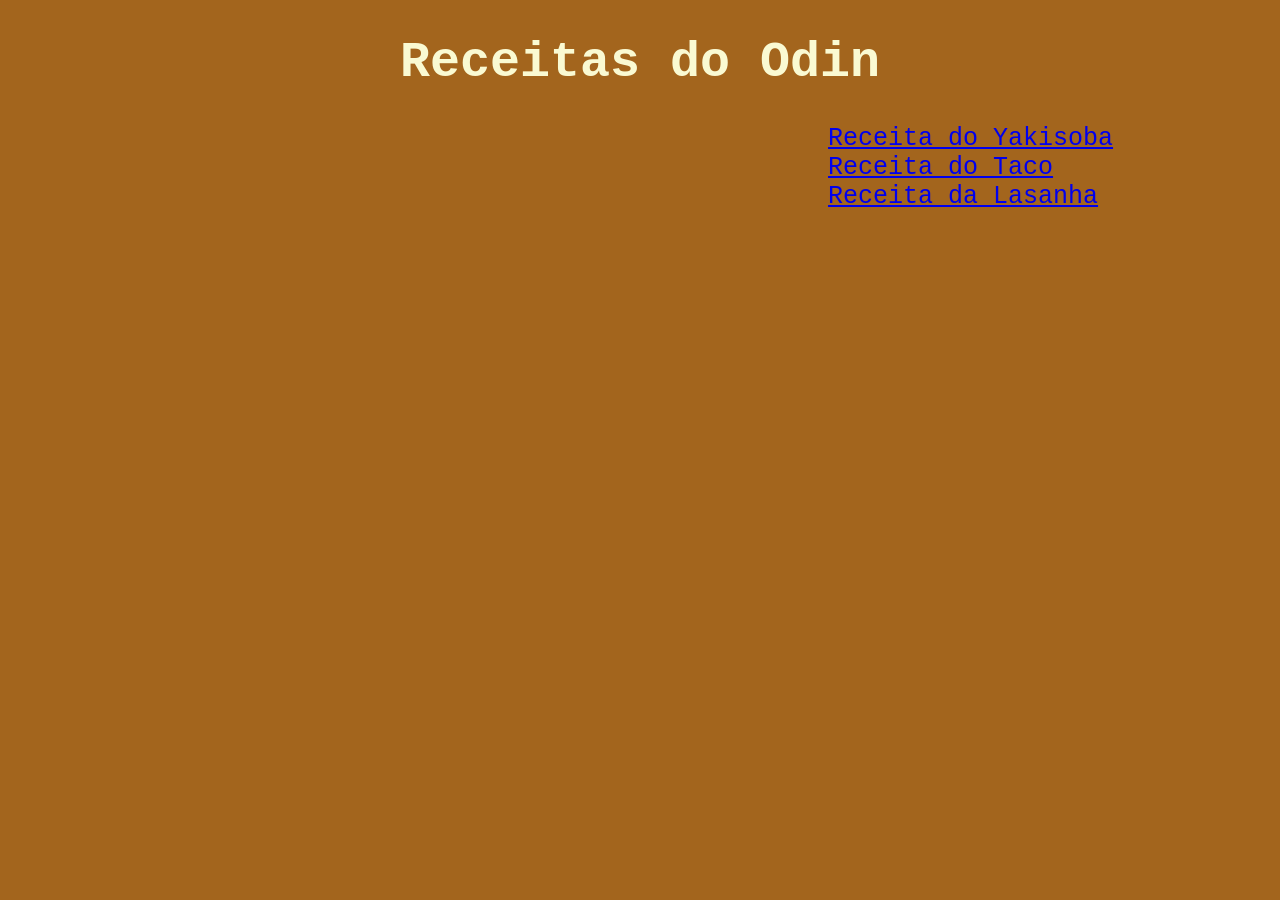
<file: index.html>
<!DOCTYPE html>
<html lang="pt-BR">
<head>
    <meta charset="UTF-8">
    <meta name="viewport" content="width=device-width, initial-scale=1.0">
    <title>Receitas</title>
    <link rel="stylesheet" href="style.css">
</head>
<body class="homepage">
    <h1 class="title-home">Receitas do Odin</h1>

    <ul id="index">
        <li><a href="./recipes/yakisoba.html">Receita do Yakisoba</a></li>
        <li><a href="./recipes/taco.html">Receita do Taco</a></li>
        <li><a href="./recipes/lasanha.html">Receita da Lasanha</a></li>
    </ul>
</body>
</html>
</file>
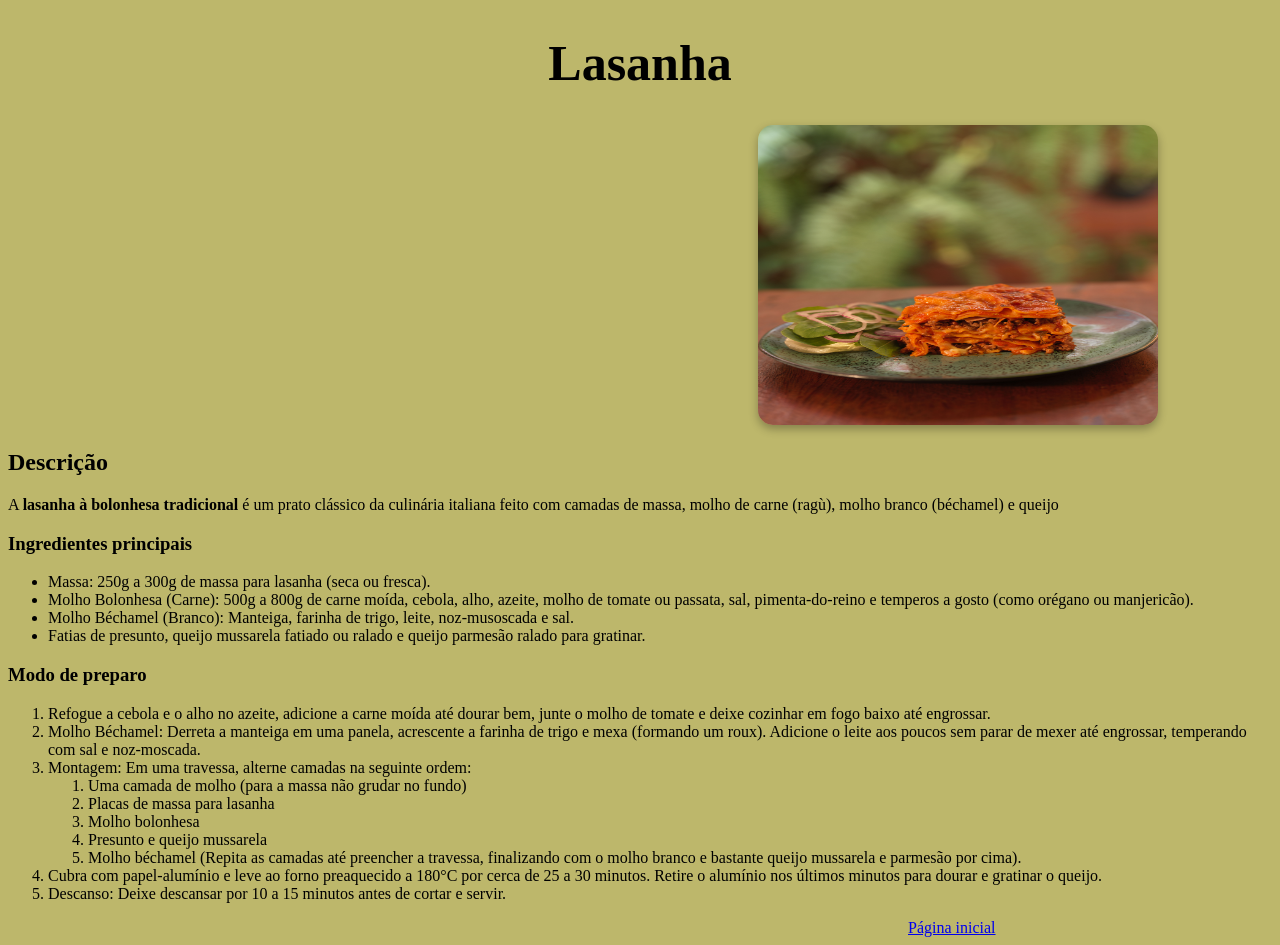
<file: recipes/lasanha.html>
<!DOCTYPE html>
<html lang="pt-BR">
<head>
    <meta charset="UTF-8">
    <meta name="viewport" content="width=device-width, initial-scale=1.0">
    <title>Receita Lasanha</title>
    <link rel="stylesheet" href="../style.css">
</head>
<body class="home-lasanha">
    <h1 class="title">Lasanha</h1>

    <img class="img-lasanha" src="../images/lasanha.jpg" alt="Prato da Lasanha" height="300" width="400">

    <h2>Descrição</h2>
    <p>A <strong>lasanha à bolonhesa tradicional</strong> é um prato clássico da culinária italiana 
        feito com camadas de massa, molho de carne (ragù), 
        molho branco (béchamel) e queijo</p>

    <h3>Ingredientes principais</h3>
    <ul>
        <li>Massa: 250g a 300g de massa para lasanha (seca ou fresca).</li>
        <li>Molho Bolonhesa (Carne): 500g a 800g de carne moída, cebola, alho, azeite, 
            molho de tomate ou passata, sal, 
            pimenta-do-reino e temperos a gosto (como orégano ou manjericão).</li>
        <li>Molho Béchamel (Branco): Manteiga, farinha de trigo, leite, noz-musoscada e sal.</li>
        <li> Fatias de presunto, queijo mussarela fatiado ou ralado e 
            queijo parmesão ralado para gratinar.</li>
    </ul>

    <h3>Modo de preparo</h3>
    <ol>
        <li> Refogue a cebola e o alho no azeite, adicione a carne moída até dourar bem, 
            junte o molho de tomate e deixe cozinhar em fogo baixo até engrossar.</li>
        <li>Molho Béchamel: Derreta a manteiga em uma panela, acrescente a farinha de trigo e mexa (formando um roux). 
            Adicione o leite aos poucos sem parar de mexer até engrossar, 
            temperando com sal e noz-moscada.</li>
        <li>Montagem: Em uma travessa, alterne camadas na seguinte ordem:
        <ol>
            <li>Uma camada de molho (para a massa não grudar no fundo)</li>
            <li>Placas de massa para lasanha</li>
            <li>Molho bolonhesa</li>
            <li>Presunto e queijo mussarela</li>
            <li>Molho béchamel (Repita as camadas até preencher a travessa, 
                finalizando com o molho branco e bastante queijo mussarela e 
                parmesão por cima).</li>
        </ol>
        </li>
        <li> Cubra com papel-alumínio e leve ao forno preaquecido a 180°C por cerca de 25 a 30 minutos. 
            Retire o alumínio nos últimos minutos para dourar e gratinar o queijo.</li>
        <li>Descanso: Deixe descansar por 10 a 15 minutos antes de cortar e servir.</li>
    </ol>

    <a class="initial-page" href="../index.html">Página inicial</a>
</body>
</html>
</file>
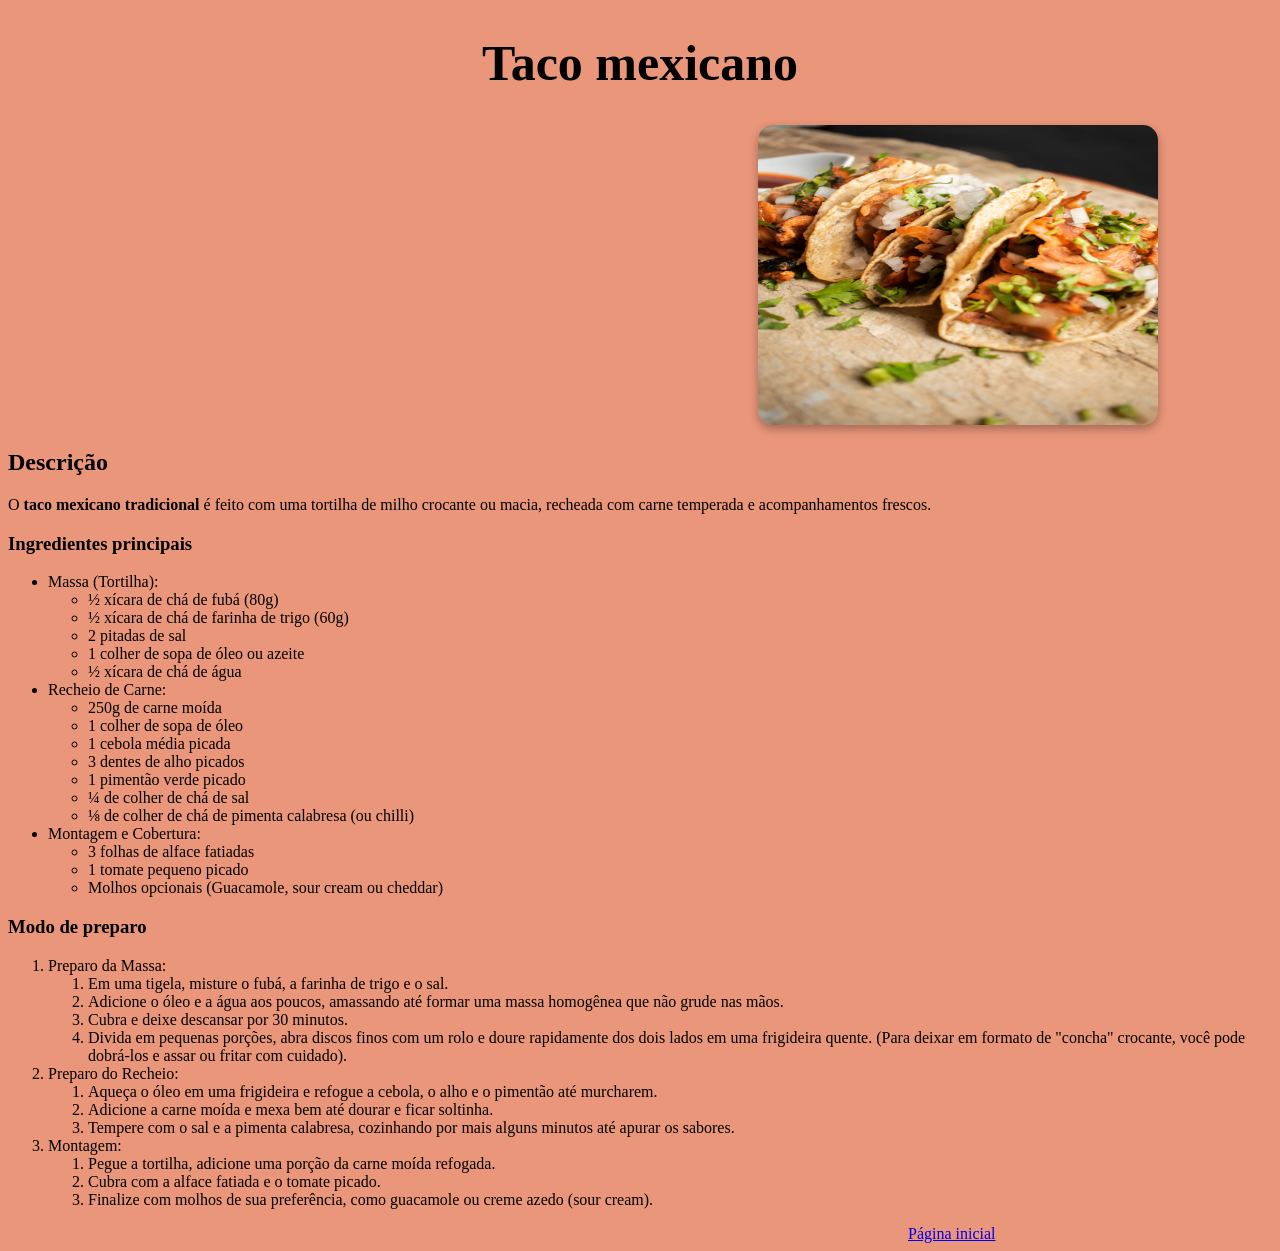
<file: recipes/taco.html>
<!DOCTYPE html>
<html lang="pt-BR">
<head>
    <meta charset="UTF-8">
    <meta name="viewport" content="width=device-width, initial-scale=1.0">
    <title>Receita Taco</title>
    <link rel="stylesheet" href="../style.css">
</head>
<body class="home-taco">
    <h1 class="title">Taco mexicano</h1>

    <img class="img-taco" src="../images/taco.jpg" alt="Prato do Taco" height="300" width="400">

    <h2>Descrição</h2>
    <p>O <strong>taco mexicano tradicional</strong> é feito com uma tortilha de milho crocante ou macia, 
        recheada com carne temperada e acompanhamentos frescos.</p>

    <h3>Ingredientes principais</h3>
    <ul>
        <li>Massa (Tortilha):</li>
        <ul>
            <li>½ xícara de chá de fubá (80g)</li>
            <li>½ xícara de chá de farinha de trigo (60g)</li>
            <li>2 pitadas de sal</li>
            <li>1 colher de sopa de óleo ou azeite</li>
            <li>½ xícara de chá de água</li>
        </ul>
        <li>Recheio de Carne:</li>
        <ul>
            <li>250g de carne moída</li>
            <li>1 colher de sopa de óleo</li>
            <li>1 cebola média picada</li>
            <li>3 dentes de alho picados</li>
            <li>1 pimentão verde picado</li>
            <li>¼ de colher de chá de sal</li>
            <li>⅛ de colher de chá de pimenta calabresa (ou chilli)</li>
        </ul>
        <li>Montagem e Cobertura:</li>
        <ul>
            <li>3 folhas de alface fatiadas</li>
            <li>1 tomate pequeno picado</li>
            <li>Molhos opcionais (Guacamole, sour cream ou cheddar)</li>
        </ul>
    </ul>

    <h3>Modo de preparo</h3>
    <ol>
        <li>Preparo da Massa:</li>
        <ol>
            <li>Em uma tigela, misture o fubá, a farinha de trigo e o sal.</li>
            <li>Adicione o óleo e a água aos poucos, amassando até formar uma massa homogênea 
                que não grude nas mãos.</li>
            <li>Cubra e deixe descansar por 30 minutos.</li>
            <li>Divida em pequenas porções, abra discos finos com um rolo e doure rapidamente dos dois lados 
                em uma frigideira quente. (Para deixar em formato de "concha" 
                crocante, você pode dobrá-los e assar ou fritar com cuidado).</li>
        </ol>
        <li>Preparo do Recheio:</li>
        <ol>
            <li>Aqueça o óleo em uma frigideira e refogue a cebola, o alho e o pimentão até murcharem.</li>
            <li>Adicione a carne moída e mexa bem até dourar e ficar soltinha.</li>
            <li>Tempere com o sal e a pimenta calabresa, cozinhando por mais alguns minutos até apurar os sabores.</li>
        </ol>
        <li>Montagem:</li>
        <ol>
            <li>Pegue a tortilha, adicione uma porção da carne moída refogada.</li>
            <li>Cubra com a alface fatiada e o tomate picado.</li>
            <li>Finalize com molhos de sua preferência, como guacamole ou creme azedo (sour cream).</li>
        </ol>
    </ol>

    <a class="initial-page" href="../index.html">Página inicial</a>
</body>
</html>
</file>
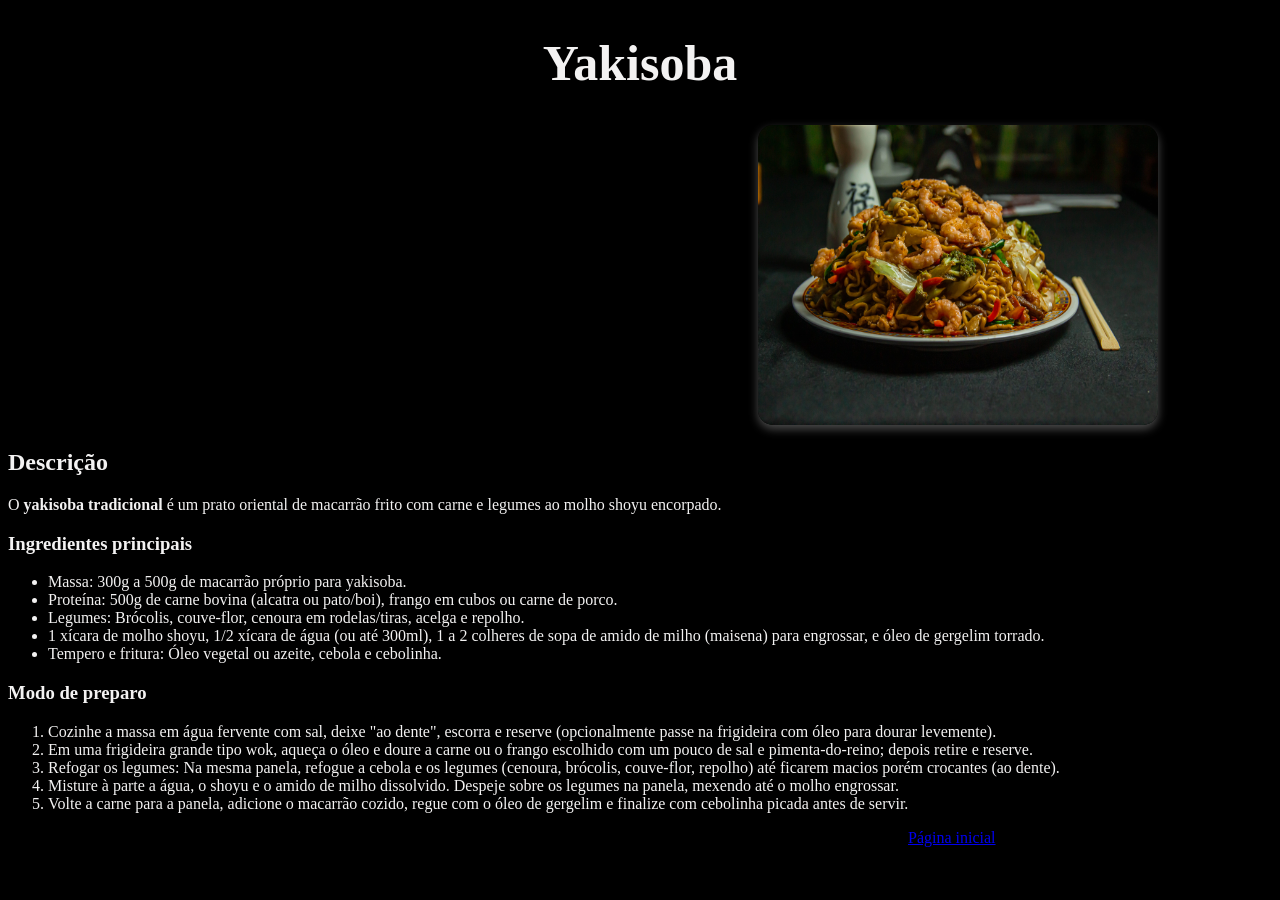
<file: recipes/yakisoba.html>
<!DOCTYPE html>
<html lang="pt-BR">
<head>
    <meta charset="UTF-8">
    <meta name="viewport" content="width=device-width, initial-scale=1.0">
    <title>Receita Yakisoba</title>
    <link rel="stylesheet" href="../style.css">
</head>
<body class="home-yakisoba">
    <h1 class="title">Yakisoba</h1>

    <img class="img-yakisoba" src="../images/yakisoba.jpg" alt="Prato do Yakisoba" height="300" width="400">

    <h2>Descrição</h2>
    <p>O <strong>yakisoba tradicional</strong> é um prato oriental de 
        macarrão frito com carne e legumes ao molho shoyu encorpado.</p>

    <h3>Ingredientes principais</h3>
    <ul>
        <li>Massa: 300g a 500g de macarrão próprio para yakisoba.</li>
        <li>Proteína: 500g de carne bovina (alcatra ou pato/boi), frango em cubos ou carne de porco.</li>
        <li>Legumes: Brócolis, couve-flor, cenoura em rodelas/tiras, acelga e repolho.</li>
        <li> 1 xícara de molho shoyu, 
            1/2 xícara de água (ou até 300ml), 1 a 2 colheres de sopa de amido de milho (maisena) para engrossar, 
            e óleo de gergelim torrado.</li>
        <li>Tempero e fritura: Óleo vegetal ou azeite, cebola e cebolinha.</li>
    </ul>

    <h3>Modo de preparo</h3>
    <ol>
        <li>Cozinhe a massa em água fervente com sal, deixe "ao dente", 
            escorra e reserve (opcionalmente passe na 
            frigideira com óleo para dourar levemente).</li>
        <li> Em uma frigideira grande tipo wok, 
            aqueça o óleo e doure a carne ou o frango escolhido com um pouco de sal 
            e pimenta-do-reino; depois retire e reserve.</li>
        <li>Refogar os legumes: Na mesma panela, refogue a cebola e os legumes 
            (cenoura, brócolis, couve-flor, repolho) até ficarem macios porém crocantes (ao dente).</li>
        <li> Misture à parte a água, o shoyu e o amido de milho dissolvido. 
            Despeje sobre os legumes na panela, mexendo até o molho engrossar.</li>
        <li> Volte a carne para a panela, adicione o macarrão cozido, 
            regue com o óleo de gergelim e finalize com cebolinha picada antes de servir.</li>
    </ol>

    <a class="initial-page" href="../index.html">Página inicial</a>
</body>
</html>
</file>
<file: style.css>
.homepage {
    font-family: 'Courier New', Courier, monospace;
    background-color: #995404e5;
}

.title-home {
    text-align: center;
    font-size: 50px;
    color: lightgoldenrodyellow;
}

#index {
    color: #99530400;
    font-size: 25px;
    margin-left: 780px;
}

.home-yakisoba {
    background-color: black;
    color: rgb(243, 242, 242);
}

.img-yakisoba,
.img-taco,
.img-lasanha {
    margin-left: 750px;
    border-radius: 15px;
    box-shadow: 0px 4px 10px rgba(0, 0, 0, 0.3);;
}

.img-yakisoba {
    box-shadow: 0px 4px 10px rgba(255, 255, 255, 0.3);;
}

.title {
    font-size: 50px;
    text-align: center;
}

.initial-page {
    margin-left: 900px;
}

.home-taco {
    background-color: darksalmon;
}

.home-lasanha {
    background-color: darkkhaki;
}
</file>
